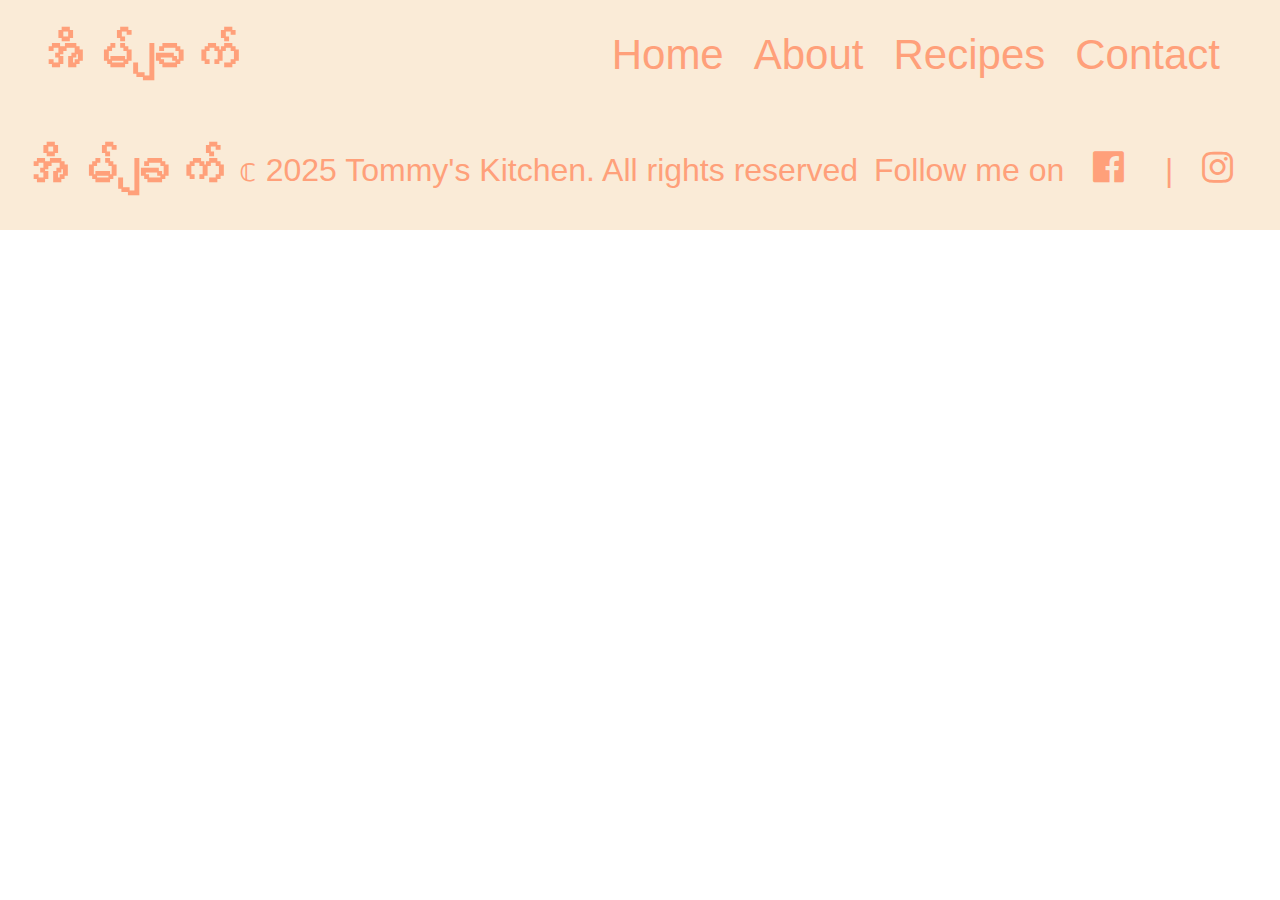
<file: Html/contact.html>
<!DOCTYPE html>
<html lang="en" lang="mm">
  <head>
    <meta charset="UTF-8" />
    <meta name="viewport" content="width=device-width, initial-scale=1.0" />
    <title>Tommy'Cooks</title>
    <link rel="stylesheet" href="../Css/styles.css" />
    <link rel="preconnect" href="https://fonts.googleapis.com" />
    <link
      href="https://unpkg.com/boxicons@2.1.4/css/boxicons.min.css"
      rel="stylesheet"
    />
  </head>
  <body>
    <nav class="nav-bar">
      <h1>အိမ်ချက်</h1>
      <ul>
        <li><a href="../Html/index.html">Home</a></li>
        <li><a href="../Html/about.html">About</a></li>
        <li><a href="../Html/recipes.html">Recipes</a></li>
        <li><a href="../Html/contact.html">Contact</a></li>
      </ul>
    </nav>
    <footer>
      <h1 lang="my">အိမ်ချက်</h1>
      <p>&copf; 2025 Tommy's Kitchen. All rights reserved</p>
      <p>
        Follow me on
        <a href="https://www.facebook.com/shen.147" target="_blank"
          ><i class="bx-fw bx bxl-facebook-square"></i
        ></a>
        |
        <a href="https://www.instagram.com/theburmese_tommy/" target="_blank"
          ><i class="bx-fw bx bxl-instagram"></i
        ></a>
      </p>
    </footer>
  </body>
</html>
</file>
<file: Css/styles.css>
body {
  margin: 0;
  font-family: "Roboto", sans-serif;
}

.nav-bar {
  background-color: #faebd7;
  display: flex;
  align-items: center;
  justify-content: space-between;
  padding: 15px;
  height: 80px;
}

.nav-bar h1 {
  color: #ffa07a;
  font-size: 52px;
  padding-left: 15px;
}

.nav-bar ul {
  list-style: none;
  display: flex;
  padding-right: 15px;
}

.nav-bar li {
  margin-right: 15px;
}

.nav-bar a {
  color: #ffa07a;
  text-decoration: none;
  font-size: 42px;
  padding-right: 15px;
}

.nav-bar a:hover {
  text-decoration: underline;
}

.main-page {
  background-color: #fdf8ce;
  overflow: hidden;
  padding: 80px;
}

.main-page .main-image {
  float: left;
  width: 50%;
}

.main-image img {
  width: 100%;
  height: 700px;
  object-fit: cover;
  border-radius: 16px;
  box-shadow: 0 4px 16px rgba(0, 0, 0, 0.5);
  transition: transform 0.5s ease;
}

.main-image img:hover {
  transform: scale(1.05);
}

.main-container {
  float: left;
  width: 45%;
  padding-left: 130px;
}

.main-container h2 {
  color: #ffa07a;
  text-decoration: underline;
  font-size: 3em;
  margin-bottom: 25px;
}

.main-container p {
  color: #e3845e;
  font-size: 1.5em;
  margin-bottom: 25px;
}

.main-container button {
  color: #fff;
  background-color: #ffa07a;
  font-size: 1.5em;
  padding: 15px;
  border: none;
  border-radius: 16px;
  margin-top: auto;
  cursor: pointer;
  transition: transform 0.5s ease;
}

.main-container button:hover {
  transform: scale(1.05);
}

.recipe-container {
  padding: 80px;
  background-color: #fdf8ce;
  overflow: hidden;
}

.recipe-container h2 {
  color: #ffa07a;
  font-size: 3em;
  text-decoration: underline;
  text-align: center;
  padding-bottom: 50px;
}

.recipe-container .recipe-card {
  background-color: #fff;
  float: left;
  width: 30%;
  margin: 1.5%;
  padding: 80px;
  border-radius: 16px;
  box-sizing: border-box;
  box-shadow: 0 4px 16px rgba(0, 0, 0, 0.5);
  text-align: center;
  transition: transform 0.5s ease;
}

.recipe-card:hover {
  transform: scale(1.05);
}

.recipe-card img {
  width: 100%;
  height: 600px;
  border-radius: 16px;
  object-fit: cover;
  margin-bottom: 15px;
}

.recipe-card h3 {
  color: #e3845e;
  font-size: 2em;
  margin-bottom: 15px;
}

.recipe-card a {
  color: #e3845e;
  font-size: 1.5em;
  text-decoration: none;
  padding-top: auto;
}

.feedback-container {
  background-color: #fdf8ce;
  padding: 60px 40px;
  text-align: center;
}

.feedback-container h4 {
  color: #e3845e;
  font-size: 1.5em;
  text-decoration: underline;
  padding-bottom: 15px;
}

.feedback-container .feedback-card {
  background-color: #fff;
  padding: 15px;
  margin: 25px auto;
  max-width: 800px;
  border-radius: 16px;
}

.feedback-card p {
  color: #e3845e;
  font-size: 1.2em;
  padding: 15px;
}

footer {
  background-color: #faebd7;
  display: flex;
  align-items: center;
  justify-content: space-between;
  padding: 15px;
  height: 90px;
}

footer h1 {
  color: #ffa07a;
  font-size: 52px;
  margin: 0;
}

footer p {
  color: #ffa07a;
  font-size: 32px;
  margin: 0;
}

footer a {
  text-decoration: none;
  color: #ffa07a;
  margin: 0 15px;
  transition: color 0.5s ease;
}

footer a:hover {
  color: #e3845e;
}

/* About me */
.aboutme-container {
  padding: 80px;
  background-color: #fdf8ce;
  overflow: hidden;
}

.aboutme-container .aboutme-image {
  float: left;
  width: 45%;
}

.aboutme-image img {
  width: 100%;
  margin-top: 50px;
  height: 1200px;
  object-fit: cover;
  border-radius: 16px;
  box-shadow: 0 4px 16px rgba(0, 0, 0, 0.7);
}

.aboutme-container .aboutme-card {
  float: left;
  width: 45%;
  margin-left: 260px;
  max-width: 30%;
}

.aboutme-card a {
  font-size: 1.8em;
  text-decoration: none;
  color: #ffa07a;
}

.aboutme-card span {
  font-size: 1.3em;
  margin-left: 12px;
  color: #ff5e1f;
}

.aboutme-card h3,
h2 {
  font-size: 2.5em;
  color: #4d4949;
  margin-bottom: 12px;
}

.aboutme-card p {
  font-size: 1.5em;
}

.socialmedia-container {
  display: flex;
  justify-content: center;
  margin: auto;
  padding: 40px;
  background-color: #fdf8ce;
}

.socialmedia-container .socialmedia-row {
  display: flex;
  align-items: center;
  gap: 50px;
  flex-wrap: wrap;
}

.follow-label {
  font-size: 2em;
  color: #ff5e1f;
  font-weight: 500;
}

.social-icons-row {
  display: flex;
  gap: 50px;
}

.social-icons-row a {
  font-size: 2em;
  color: #fb7d4b;
  transition: color 0.5s ease;
}

.social-icons-row a:hover {
  color: #ff510c;
}
</file>
